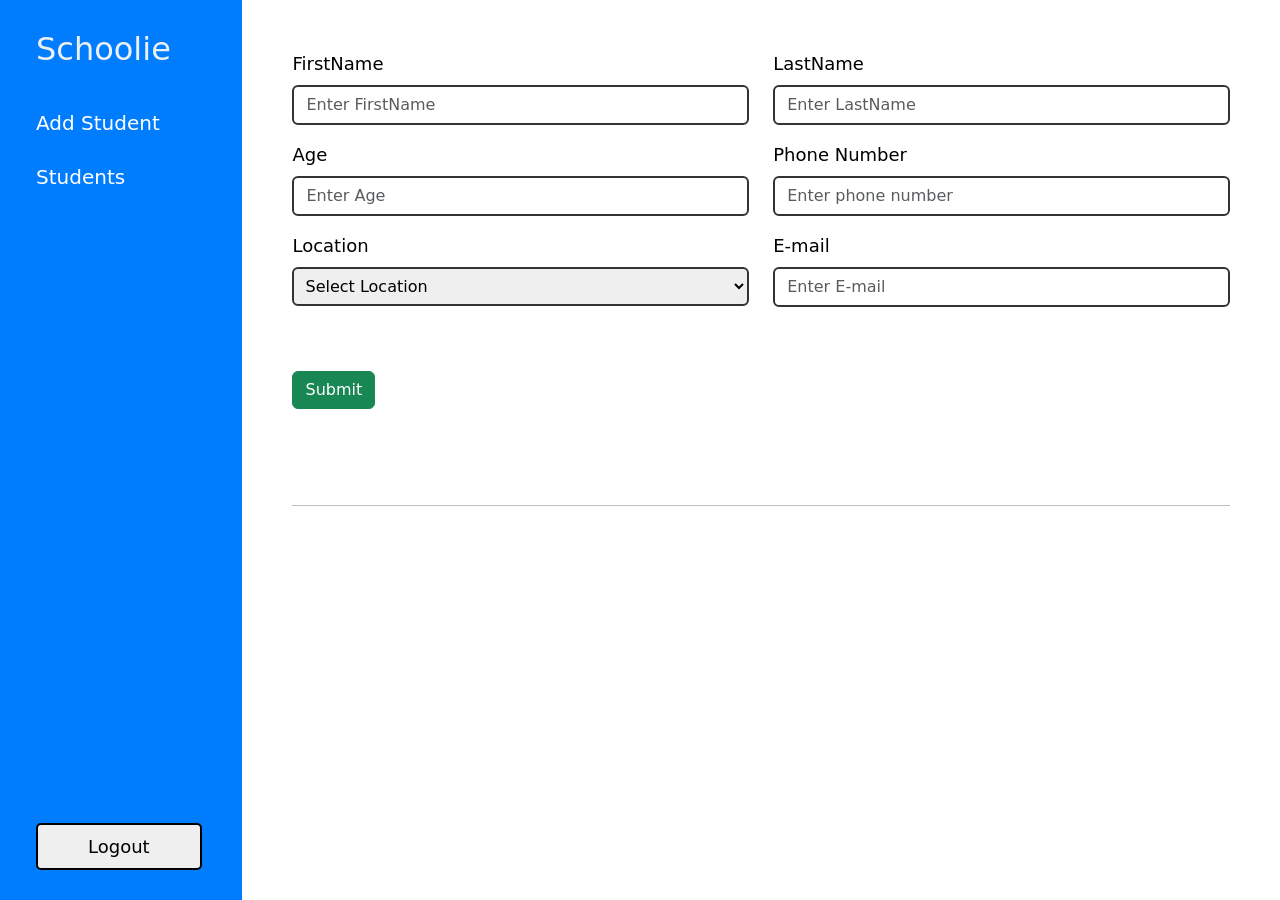
<file: index.html>
<!DOCTYPE html>
<html lang="en">

<head>
    <meta charset="UTF-8">
    <meta name="viewport" content="width=device-width, initial-scale=1.0">
    <title>School-Managment</title>
    <link rel="stylesheet" href="newstyle.css">

    <link href="https://cdn.jsdelivr.net/npm/bootstrap@5.3.3/dist/css/bootstrap.min.css" rel="stylesheet"
        integrity="sha384-QWTKZyjpPEjISv5WaRU9OFeRpok6YctnYmDr5pNlyT2bRjXh0JMhjY6hW+ALEwIH" crossorigin="anonymous" />
    <link rel="stylesheet" href="newstyle.css">


</head>

<body>
    <!-- sidebar with bootstrap -->
    <div class="maincontent">
        <div class="sidebar d-flex flex-column ">
            <!-- Top Section with App Name -->
            <div class="top-section mb-4" onclick="showaddstudent()">
                <h1> Schoolie</h1>
            </div>

            <!-- Navigation Links -->
            <ul class="nav flex-column">
                <li class="nav-item mb-2">
                    <a href="#" class="nav-link" onclick="showaddstudent()">Add Student</a>
                </li>

                <!-- Classes Dropdown -->
                <li class="nav-item dropdown mb-2">
                    <a href="#" class="nav-link" onclick="toggleDropdown()">Students</a>
                    <div class="dropdown-content" id="classesDropdown">
                        <div class="dropflex">
                            <div href="#" class="current" onclick="showfirststandard()">
                                <p>Current Students</p>
                            </div>
                            <!-- <div href="#" class="old" onclick="showdeleteddata()">
                                <p>Old Students</p>
                            </div> -->



                        </div>
                    </div>
                </li>


            </ul>

            <!-- Logout Button -->
            <div class="mt-auto">
                <button class="logout-btn d-block newlogout" onclick="logout()">Logout</button>
            </div>
        </div>



        <!-- main container for addlist -->
        <div class="container">
            <div class="contents">

                <div class="mb-5">
                    <div class="row">
                        <div class="form-group col-md-6 mb-3 studentinput">
                            <label for="firstname">FirstName</label>
                            <input type="text" name="name" class="form-control" id="firstname"
                                placeholder="Enter FirstName" />
                        </div>
                        <div class="form-group col-md-6 mb-3">
                            <label for="lastname">LastName</label>
                            <input type="text" name="name" class="form-control" id="lastname"
                                placeholder="Enter LastName" />
                        </div>
                        <div class="form-group col-md-6 mb-3">
                            <label for="age">Age</label>
                            <input type="number" name="name" class="form-control" id="age" placeholder="Enter Age" />
                        </div>
                        
                        <div class="form-group col-md-6 mb-3">
                            <label for="phnumber">Phone Number</label>
                            <input type="number" name="name" class="form-control" id="phnumber"
                                placeholder="Enter phone number" />
                        </div>

                        <div class="form-group col-md-6 mb-3 drop">
                            <label for="location">Location</label>

                            <select name="cars" id="location" placeholder="selection">
                                <option value="">Select Location</option>
                                <option value="Chennai">Chennai</option>
                                <option value="Madurai">Madurai</option>
                                <option value="Trichy">Trichy</option>
                                <option value="Covai">Covai</option>
                                <option value="Salem">Salem</option>
                            </select>
                        </div>
                        <div class="form-group col-md-6 mb-3">
                            <label for="mail">E-mail</label>
                            <input type="text" name="name" class="form-control" id="mail" placeholder="Enter E-mail" />
                        </div>
                        <div class="col-lg-12 mt-5">
                            <button class="btn btn-success" id="submit" onclick="adddata()">Submit</button>
                        </div>
                        <div class="col-lg-12 mt-5">
                            <button class="btn btn-primary" id="update" onclick="adddata()">Update</button>
                        </div>
                    </div>
                </div>
                <hr>

            </div>
            <div class="currentclasscontent">
                <nav id="dev-nav">
                    <div class="logo">Total Students: <span id="arrayLength2"></span></div>


                    <div class="rightnav">
                        <div class="search"><input class="inputcontent" type="text" placeholder="Enter Student Name"
                                aria-label="Search" onkeyup="search()">
                            <select id="city" class="inputcontent1" name="city" onchange="search()">
                                <option value="">-- Search options --</option>
                                <option value="First-Name">First-Name</option>
                                <option value="PhoneNumber">PhoneNumber</option>
                                <option value="Email">Email</option>
                            </select>
                            <!-- <button class="bttn" class="currentstudentsearch" onclick="">Search</button> -->
                        </div>

                    </div>
                </nav>
                <div class="newtables row mt-5">
                    <div class="col-12">
                        <table class="table " id="datatable">
                            <thead>
                                <tr>
                                    <th>FirstName</th>
                                    <th>LastName</th>
                                    <th>Age</th>
                                    <th>Phone Number</th>
                                    <th>Location</th>
                                    <th>E-mail</th>
                                    <th>Action</th>


                                </tr>
                            </thead>
                            <tbody></tbody>
                        </table>
                    </div>
                </div>
            </div>
            <div class="oldstudentcontent">
                <nav id="dev-nav">
                    <div class="logo">Total Oldstudents: <span id="arrayLength"></span></div>


                    <div class="rightnav">
                        <div class="search"><input class="inputcontent2" type="text" placeholder="Enter Student Name"
                                aria-label="Search" onkeyup="searcholdStudent()">
                            <button class="bttn oldstudentsearch">Search</button>
                        </div>

                    </div>
                </nav>
                <div class="newtables row mt-5">
                    <div class="col-12">
                        <table class="table " id="deleteddatatable">
                            <thead>
                                <tr>
                                    <th>FirstName</th>
                                    <th>LastName</th>
                                    <th>Age</th>
                                    <th>Phone Number</th>
                                    <th>Location</th>
                                    <th>E-mail</th>
                                    <th>Action</th>


                                </tr>
                            </thead>
                            <tbody></tbody>
                        </table>
                    </div>
                </div>

            </div>

        </div>
    </div>

    <script src="script.js"></script>

</body>

</html>
</file>
<file: newstyle.css>
body {
    color: rgb(0, 0, 0);
    background-color: rgb(255, 255, 255);
    /* display: none; */
}

* {
    margin: 0;
    padding: 0;

}


#update {
    display: none;
}

input {
    border: 2px solid #333333 !important;
}

select {
    border: 2px solid #333333 !important;

}

.form-group {
    display: flex;
    flex-direction: column;
    gap: 8px;
}

.form-group label {
    font-size: 18px;
}

.maincontent {
    display: flex;
}

.container {
    padding: 50px;
}

#datatable td {

    padding: 12px;
    border-right: 2px solid black;
    border-bottom: 2px solid black;


}

#datatable th {
    background-color: rgb(0, 125, 254);
    padding: 12px;
    border-right: 2px solid black;
    border-bottom: 2px solid black;
    color: white;


}

#datatable th:first-child {
    background-color: rgb(0, 125, 254);
    border-radius: 10px 0px 0px 0px;





}

#datatable th:last-child {
    background-color: rgb(0, 125, 254);
    border-radius: 0px 10px 0px 0px;
    border-bottom: 2px solid black;
    border-right: none;


}


#datatable td:last-child {


    border-bottom: 2px solid black;
    border-right: none;

}

/* 
#datatable tbody:last-child:first-child {
    background-color: aqua;
    border-radius: 0px 0px 10px 0px;

    border: none;


} */
.action {
    display: flex;
    gap: 8px;
    align-items: center;

}

.drop {
    display: flex;
    flex-direction: column;
}

.drop select {
    padding: 7px;
    border-radius: 6px;

}

.contents {
    display: block;
}

/* sidebar with bootstrap */

.sidebar {
    height: 100vh;
    background-color: rgb(0, 125, 254);
    color: #ecf0f1;
    display: flex;
    flex-direction: column;
    justify-content: space-between;
    padding-top: 30px;
    padding-bottom: 30px;
    width: 300px;
    padding-right: 0px !important;
    padding-left: 20px;
}

.sidebar a {
    color: #ffffff;
    text-decoration: none;
    font-size: 20px;
}


.sidebar a:hover,
.sidebar a:active,
.sidebar a:visited {
    color: white;

    /* Change to white on click, focus, hover, or after visiting */
}


.sidebar a:focus {
    /* color: #ffd54f; */
    background-color: #ffffff;
    color: #000000;
    border-top-left-radius: 10px;
    border-bottom-left-radius: 10px;


}

.dropdown-menu a {
    color: #ffffff !important;
    font-size: 18px;

}



.dropdown-content {
    display: none;
    /* Initially hidden */
    flex-direction: column;
    padding-left: 20px;
}







.dropflex {
    display: flex;
    flex-direction: column;
    gap: 10px;
    margin-block: 20px;
}

.dropflex div {
    color: white;
    cursor: pointer;
    width: 100%;



}

.current:focus {
    color: #000000;

}



.nav-link:hover {
    color: white;

}

.top-section h1 {
    font-size: 32px;
    text-align: start;
    padding-left: 16px;
    cursor: pointer;
}

.newlogout {
    text-align: center;
    padding-inline: 50px;
    padding-block: 8px;
    /* background-color: #c0392b; */
    color: #000000;
    border-radius: 5px;
    text-decoration: none;
    transition: background-color 0.3s;
    font-size: large;
    border: 2px solid rgb(0, 0, 0);
    margin-left: 16px;
}

.logout-btn:hover {
    background-color: #e74c3c;
}

/* current class */

.currentclasscontent {
    display: none;
    overflow: auto;
    height: 600px;
    scrollbar-width: none;



}

.currentclasses {
    display: flex;
    flex-direction: column;
    gap: 20px;
}

.firststandard {
    display: none;
}

.oldstudentcontent {
    display: none;
}

/* deleted student list */

#deleteddatatable td {
    padding: 12px;
    border-right: 2px solid black;
    border-bottom: 2px solid black;


}

#deleteddatatable th {
    background-color: rgb(0, 125, 254);
    padding: 12px;
    border-right: 2px solid black;
    border-bottom: 2px solid black;
    color: white;


}

#deleteddatatable th:first-child {
    background-color: rgb(0, 125, 254);
    border-radius: 10px 0px 0px 0px;




}

#deleteddatatable th:last-child {
    background-color: rgb(0, 125, 254);
    border-radius: 0px 10px 0px 0px;
    border-bottom: 2px solid black;
    border-right: none;


}


#deleteddatatable td:last-child {


    border-bottom: 2px solid black;
    border-right: none;

}

.highlighted {
    background-color: #ffd54f !important;
    /* Use this class for highlighting */
}

/* oldstudent nav bar */
#dev-nav {
    display: flex;
    width: 100%;
    justify-content: space-between;
    align-items: center;
    margin: auto;

}

.mark {
    display: none;
    background-color: #c0392b;
    width: 10px;
    height: 10px;
    border-radius: 50px;
}

.mark2 {
    display: none;
    background-color: #c0392b;
    width: 10px;
    height: 10px;
    border-radius: 50px;
}

/* search nav */
.logo {
    font-size: 24px;
    font-weight: bold;
    color: rgb(0, 125, 254);
}

.logo span {
    color: #000000;

}

.search button {
    text-align: center;
    padding-inline: 10px;
    padding-block: 8px;
    background-color: rgb(0, 125, 254);
    color: #ffffff;
    border-radius: 5px;
    text-decoration: none;
    transition: background-color 0.3s;
    font-size: large;
    border: none;

}

.inputcontent1 {
    
    padding-inline: 10px;
    padding-block: 8px;
    background-color: rgb(0, 125, 254);
    color: #ffffff;
    border-radius: 5px;
    text-decoration: none;
    transition: background-color 0.3s;
    font-size: large;
    border: none;
}

.search input {
    border-radius: 5px;
    padding-inline: 10px;
    padding-block: 8px;
    font-size: large;
}
</file>
